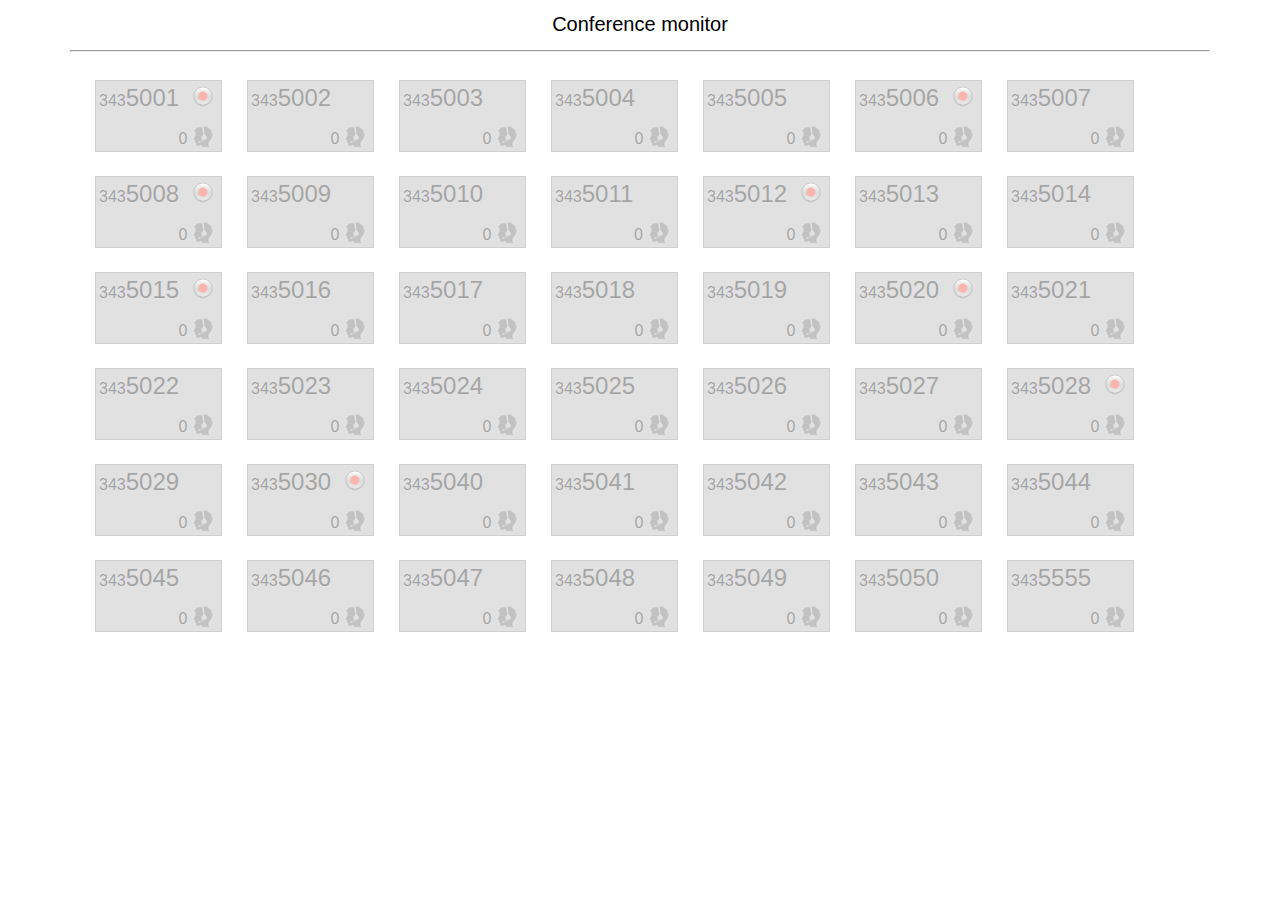
<file: htdocs/index.html>
<!DOCTYPE html>
<head>
    <meta charset="utf-8" />
    <title>Conference monitor</title>
    <meta http-equiv="X-UA-Compatible" content="IE=edge,chrome=1" />
    <meta name="description" content="" />
    <meta name="author" content="av" />
    <meta name="viewport" content="width=device-width" />
    <link rel="stylesheet" href="css/main.css">
    <script type="text/javascript" src="jquery.js"></script>
    <script type="text/javascript">
<!--
        var confs=[
        {"conf":"5001","members":0,"recording":1},
        {"conf":"5002","members":0,"recording":0},
        {"conf":"5003","members":0,"recording":0},
        {"conf":"5004","members":0,"recording":0},
        {"conf":"5005","members":0,"recording":0},
        {"conf":"5006","members":0,"recording":1},
        {"conf":"5007","members":0,"recording":0},
        {"conf":"5008","members":0,"recording":1},
        {"conf":"5009","members":0,"recording":0},
        {"conf":"5010","members":0,"recording":0},
        {"conf":"5011","members":0,"recording":0},
        {"conf":"5012","members":0,"recording":1},
        {"conf":"5013","members":0,"recording":0},
        {"conf":"5014","members":0,"recording":0},
        {"conf":"5015","members":0,"recording":1},
        {"conf":"5016","members":0,"recording":0},
        {"conf":"5017","members":0,"recording":0},
        {"conf":"5018","members":0,"recording":0},
        {"conf":"5019","members":0,"recording":0},
        {"conf":"5020","members":0,"recording":1},
        {"conf":"5021","members":0,"recording":0},
        {"conf":"5022","members":0,"recording":0},
        {"conf":"5023","members":0,"recording":0},
        {"conf":"5024","members":0,"recording":0},
        {"conf":"5025","members":0,"recording":0},
        {"conf":"5026","members":0,"recording":0},
        {"conf":"5027","members":0,"recording":0},
        {"conf":"5028","members":0,"recording":1},
        {"conf":"5029","members":0,"recording":0},
        {"conf":"5030","members":0,"recording":1},
        {"conf":"5040","members":0,"recording":0},
        {"conf":"5041","members":0,"recording":0},
        {"conf":"5042","members":0,"recording":0},
        {"conf":"5043","members":0,"recording":0},
        {"conf":"5044","members":0,"recording":0},
        {"conf":"5045","members":0,"recording":0},
        {"conf":"5046","members":0,"recording":0},
        {"conf":"5047","members":0,"recording":0},
        {"conf":"5048","members":0,"recording":0},
        {"conf":"5049","members":0,"recording":0},
        {"conf":"5050","members":0,"recording":0},
        {"conf":"5555","members":0,"recording":0}
        ];

        function upd() {
            $.getJSON('http://192.168.5.50:8985/list', function(data){
                var link,conf_class;
                var out = jQuery.extend(true, {}, confs);

                if (conn_err) 
            	    $("div#err_layer").css("display","none");

                $.each(data, function(_idx, _conf){ $.each(out,function (idx,conf) { if (_conf.conf === conf.conf) out[idx].members=_conf.members; }); });

                $.each(out, function(idx, conf){
                    link="#";
                    conf_class="free";
                    if (conf.members>0) {
                        conf_class="talking";
                        link="conf.html?num="+conf.conf;
                    }
                    $("div#"+conf.conf).attr("class",conf_class);
                    $("div#"+conf.conf+" > a").attr("href",link);
                    $("td#mem_"+conf.conf).html(conf.members);
                });
            }).fail(function() { conn_err++; if (conn_err>2) $("div#err_layer").css("display","block"); });
        }

	var conn_err=0;

        $(document).ready(function(){
            $.each(confs, function(index, conf){ $("div#content").append("<div id="+conf.conf+" class=free><a href=#><table><tr class=l1><td>343<span class=big>"+conf.conf +"</span></td><td><div "+ (conf.recording==1?"class=rec title='Conference is recording'":"") +"></div></td></tr><tr class=l2><td id=mem_"+conf.conf+">" + conf.members +"</td><td><div class=man></div></td></tr></table></a></div>") });
            $.ajaxSetup({cache:true});
            upd();
            setInterval('upd()',1000);
        });
-->
    </script>
</head>

<body>
<h1>Conference monitor</h1>
<hr>
<div id=content></div>

<div id=err_layer>
<div id=err_msg>
<span id=err_hdr>Error!</span><br>Could not connect to server
</div>
</div>

</body>

</html>
</file>
<file: htdocs/css/main.css>
body {
    margin-left:70px;
    margin-right:70px;
    font: 18px;
    font-family: Ubuntu, Verdana, Geneva, sans-serif;
}
table {
    width: 100%;
    height: 100%;
    padding: 0px;
}
div {
    width: 100%;
    height: 100%;
}
h1 {
    font-size: 20px;
    font-weight: normal;
    text-align: center;
}
hr {
    color: #fff;
    background-color: #000;
    height: 0px;
}
.talking {
    display: inline-block; margin-top: 20px; margin-left:25px; width: 125px; height: 70px; border: 1px solid #777777;

    background: #77ff77;
}
.waiting {
    display: inline-block; margin-top: 20px; margin-left:25px; width: 125px; height: 70px; border: 1px solid #777777;

    background: #ef7777;
}
.free {
    display: inline-block; margin-top: 20px; margin-left: 25px; width: 125px; height: 70px; border: 1px solid #777777;

    background: #aaaaaa;
    opacity:0.35;
    /* SECOND (IE8) */
    -ms-filter:"progid:DXImageTransform.Microsoft.Alpha(Opacity=30)";
    /* THIRD (IE7) */
    filter: alpha(opacity=30);

}
.free:hover {

    background: #dddddd;
    opacity: 1.0;
    /* SECOND (IE8) */
    -ms-filter:"progid:DXImageTransform.Microsoft.Alpha(Opacity=80)";
    /* THIRD (IE7) */
    filter: alpha(opacity=80);
}

.l1 {
    vertical-align: top;
}
.l1 td {
    text-align: left;
}
.l2 {
    vertical-align: bottom;
}
.l2 td {
    vertical-align: bottom;
    text-align: right;
}
.big {
    font-size: 24px;
}
.small {
    font-size: 12px;
}
a {
    text-decoration: none;
}
a:hover {
    color: #000000;
}
a:active {
    color: #000000;
}
a:focus {
    color: #000000;
}
a:visited {
    color: #000000;
}
a:link {
    color: #000000;
}
.rec {
    border: solid 0px #000; 
    width: 24px; 
    height: 24px; 
    background: url([data-uri]) no-repeat;
    opacity: 1.0;
}
.man {
    border: solid 0px #000; 
    width: 24px; 
    height: 24px; 
    background: url([data-uri]) no-repeat;
    opacity: 0.5;
}

#err_layer {
    display: none; 
    position: fixed; 
    top: 0px; 
    left: 0px; 
    width: 100%; 
    height: 100%; 
    border: solid 1px #000; 
    z-index: 1000; 
    opacity: 0.7; 
    background: #000;
}

#err_msg {
    background: url([data-uri]) 10px 10px no-repeat;
    position: relative; 
    top: 33%; 
    left:50%; 
    width: 300px; 
    margin-left: -190px; 
    height: 50px; 
    padding: 10px; 
    padding-left: 70px; 
    color: #fff; 
    border: dotted 1px #700;
}

#err_hdr {
    font-weight: bold;
    font-size: 18px;
}
</file>
